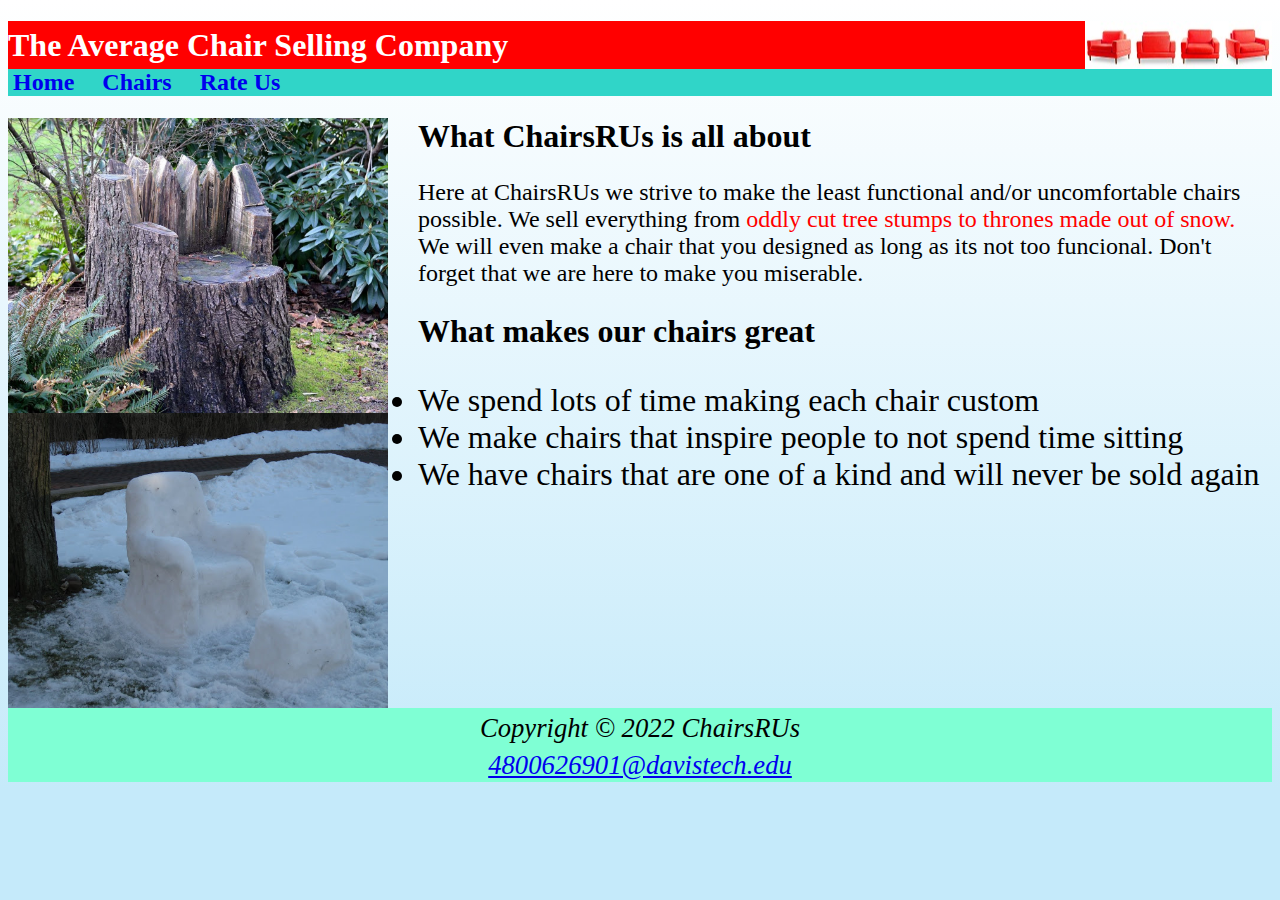
<file: index.html>
<!DOCTYPE html>
<html lang="en">

<head>
	<title>ChairsRUs</title>
	<meta charset="utf-8">
	<link href="chair.css" rel="stylesheet">
</head>

<body>
	<header>
		<h1>The Average Chair Selling Company</h1>
	</header>
	<nav>
		<a href="index.html">Home</a> &nbsp;
		<a href="chairs.html">Chairs</a> &nbsp;
		<a href="rate.html">Rate Us</a> &nbsp;
	</nav>
	<main>
		<div id="imgcontainer">
			<img src="stump-lawn-chair.jpg" alt="a chair made out of a tree stump" width="380" height="295">
			<img src="snow-chair.JPG" alt="a chair made out of snow" width="380" height="295">

		</div>
		<h1>
			What ChairsRUs is all about
		</h1>
		<p>
			Here at ChairsRUs we strive to make the least functional and/or uncomfortable chairs possible.
			We sell everything from <span class="chair">oddly cut tree stumps to thrones made out of snow.</span>
			We will even make a chair that you designed as long as its not too funcional. Don't forget that we are
			here to make you miserable.
		</p>
		<h2>
			What makes our chairs great
		</h2>
		<ul>
			<li>We spend lots of time making each chair custom</li>
			<li>We make chairs that inspire people to not spend time sitting</li>
			<li>We have chairs that are one of a kind and will never be sold again</li>
		</ul>
	</main>

	<footer>
		<small><i>
				Copyright &copy; 2022 ChairsRUs <br>
				<a href="mailto:4800626901@davistech.edu">
					4800626901@davistech.edu
				</a>
			</i></small>
	</footer>

</body>

</html>
</file>
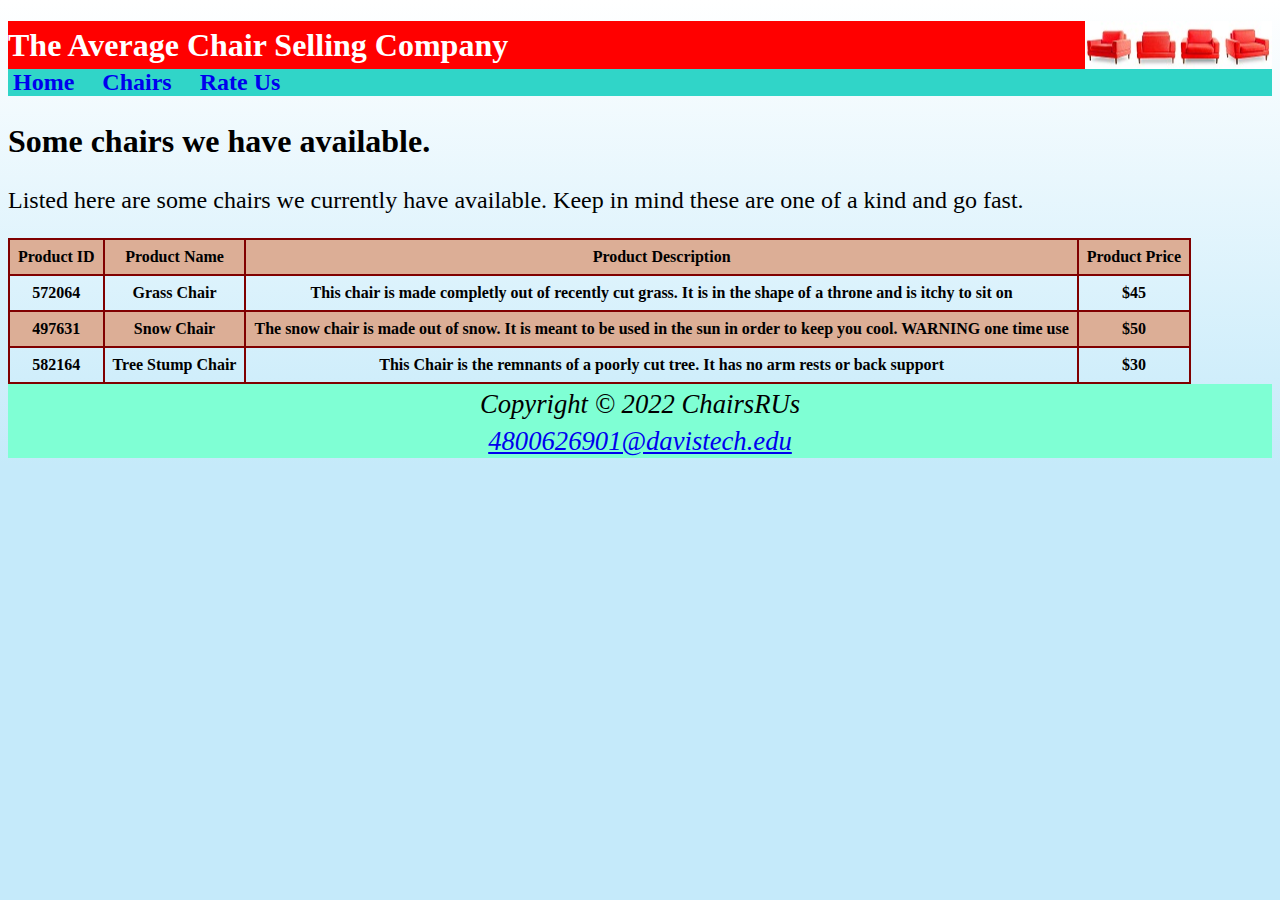
<file: chairs.html>
<!DOCTYPE html>
<html lang="en">

<head>
    <title>ChairsRUs :: Chairs</title>
    <meta charset="utf-8">
    <link href="chair.css" rel="stylesheet">
</head>

<body>
    <header>
        <h1>The Average Chair Selling Company</h1>
    </header>
    <nav>
        <a href="index.html">Home</a> &nbsp;
        <a href="chairs.html">Chairs</a> &nbsp;
        <a href="rate.html">Rate Us</a> &nbsp;
    </nav>
    <main>
        <div id="special">
            <h2>Some chairs we have available.</h2>
            <p> Listed here are some chairs we currently have available. Keep in mind these are one of a kind and go
                fast.</p>
            <table>
                <tr>
                    <th>Product ID</th>
                    <th>Product Name</th>
                    <th>Product Description</th>
                    <th>Product Price</th>
                </tr>
                <tr>
                    <th>572064</th>
                    <th>Grass Chair</th>
                    <th>This chair is made completly out of recently cut grass. It is in the shape of a throne and is
                        itchy to sit on</th>
                    <th>$45</th>
                </tr>
                <tr>
                    <th>497631</th>
                    <th>Snow Chair</th>
                    <th>The snow chair is made out of snow. It is meant to be used in the sun in order to keep you cool.
                        WARNING one time use</th>
                    <th>$50</th>
                </tr>
                <tr>
                    <th>582164</th>
                    <th>Tree Stump Chair</th>
                    <th>This Chair is the remnants of a poorly cut tree. It has no arm rests or back support</th>
                    <th>$30</th>
                </tr>

            </table>
        </div>
    </main>

    <footer>
        <small><i>
                Copyright &copy; 2022 ChairsRUs <br>
                <a href="mailto:4800626901@davistech.edu">
                    4800626901@davistech.edu
                </a>
            </i></small>
    </footer>

</body>

</html>
</file>
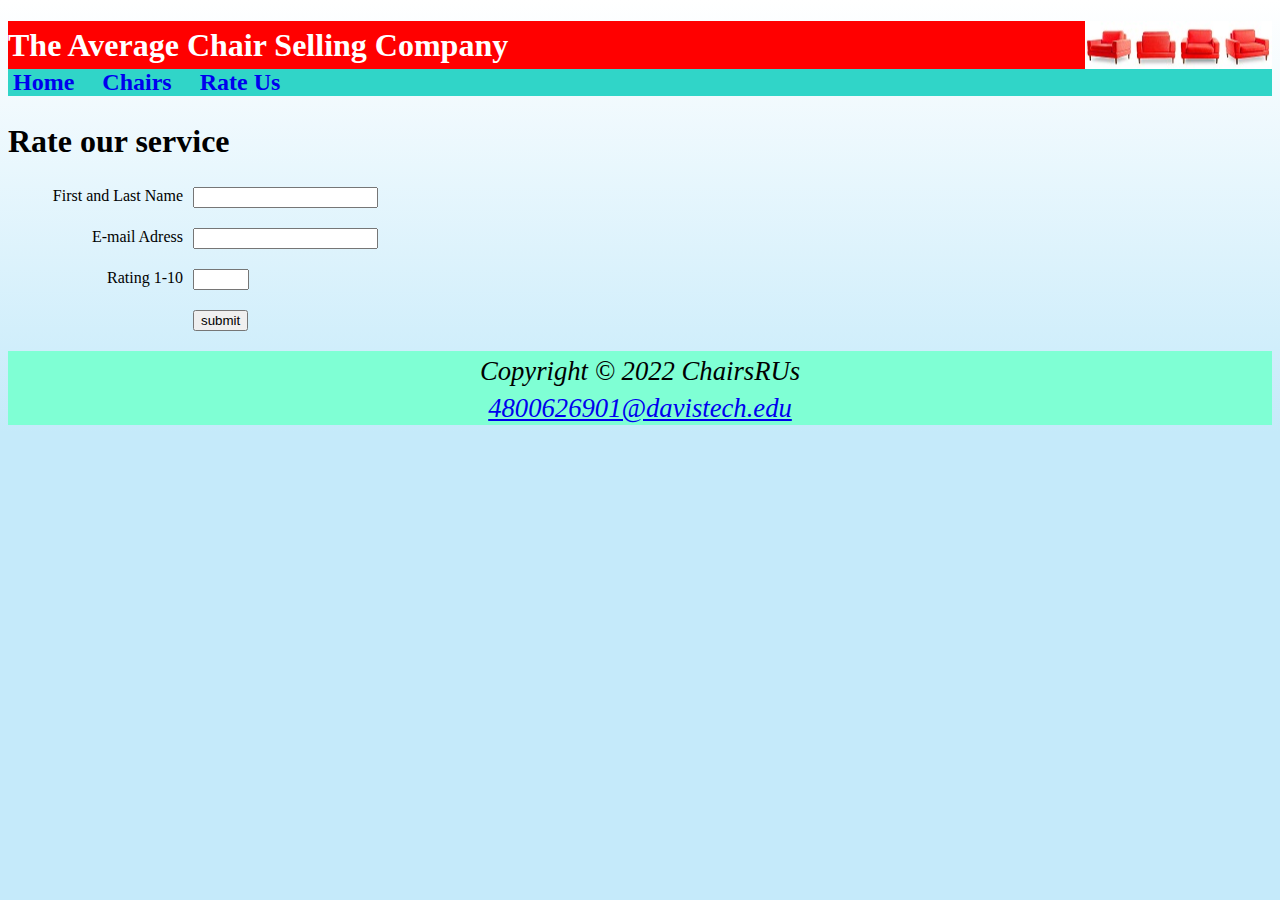
<file: rate.html>
<!DOCTYPE html>
<html lang="en">

<head>
    <title>ChairsRUs :: RateUs</title>
    <meta charset="utf-8">
    <link href="chair.css" rel="stylesheet">
</head>

<body>
    <header>
        <h1>The Average Chair Selling Company</h1>
    </header>
    <nav>
        <a href="index.html">Home</a> &nbsp;
        <a href="chairs.html">Chairs</a> &nbsp;
        <a href="rate.html">Rate Us</a> &nbsp;
    </nav>
    <main>
        <h2>Rate our service</h2>
        <form action="https://webdevbasics.net/scripts/demo.php" method="post">
            <label for="myName">First and Last Name</label>
            <input type="text" name="myName" id="myName">
            <label for="myemail">E-mail Adress</label>
            <input type="email" name="myemail" id="myemail">
            <label for="rating">Rating 1-10</label>
            <input type="number" name="rating" id="rating" min="1" max="10">
            <input type="submit" value="submit">
        </form>
    </main>

    <footer>
        <small><i>
                Copyright &copy; 2022 ChairsRUs <br>
                <a href="mailto:4800626901@davistech.edu">
                    4800626901@davistech.edu
                </a>
            </i></small>
    </footer>

</body>

</html>
</file>
<file: chair.css>
header{
	background-color: red;
	line-height: 300%;
	font-weight: bolder;
	background-image: url("chair-collage.jpg");
	background-repeat: no-repeat;
	background-position: right;
	color: white;
}
nav{
	font-weight: bold;
	font-size: 150%;
	color: #000080;
	background-color: #30d5c8;
}
nav a{ 
	text-decoration: none;
	padding: 5px;
	transition: color 2s linear;
}
nav a:hover{
	color: #800000;
}
h1{
	margin-bottom: 0;
}
h4{
	margin-top: 0;
}
body{
	background-color: #c5eafa;
	background-image:  linear-gradient(to bottom, #ffffff,  #c5eafa);
	background-repeat: no-repeat;
}
.chair{
	color: red;
}
#imgcontainer{
	display: flex;
	float: left;
	flex-direction: column;
}
img{
	padding-right: 30px;
}
h2{
	font-size: 200%;
}
ul{
	font-size: 200%;
}
p{
	font-size: 150%;
}
footer{
	background-color: aquamarine;
	text-align: center;
	font-size: 200%;
	width:100%;
	clear:both;
}
table{
	border: 2px solid #800000;
	border-collapse: collapse;
}

td{
	text-align: center;
	padding: 0.5em;
	border: 2px solid #800000;
}
th{
	padding: 0.5em;
	border: 2px  solid #800000;
}
tr:nth-of-type(odd){
	background-color:#DCAE96;
}
label{
	float:left;
	display:block;
	text-align: right;
	width: 175px;
	padding-right: 10px;
}
input{
	display: block;
	margin-bottom: 20px;
}
input[type="submit"]{
	margin-left: 185px;
}
</file>
